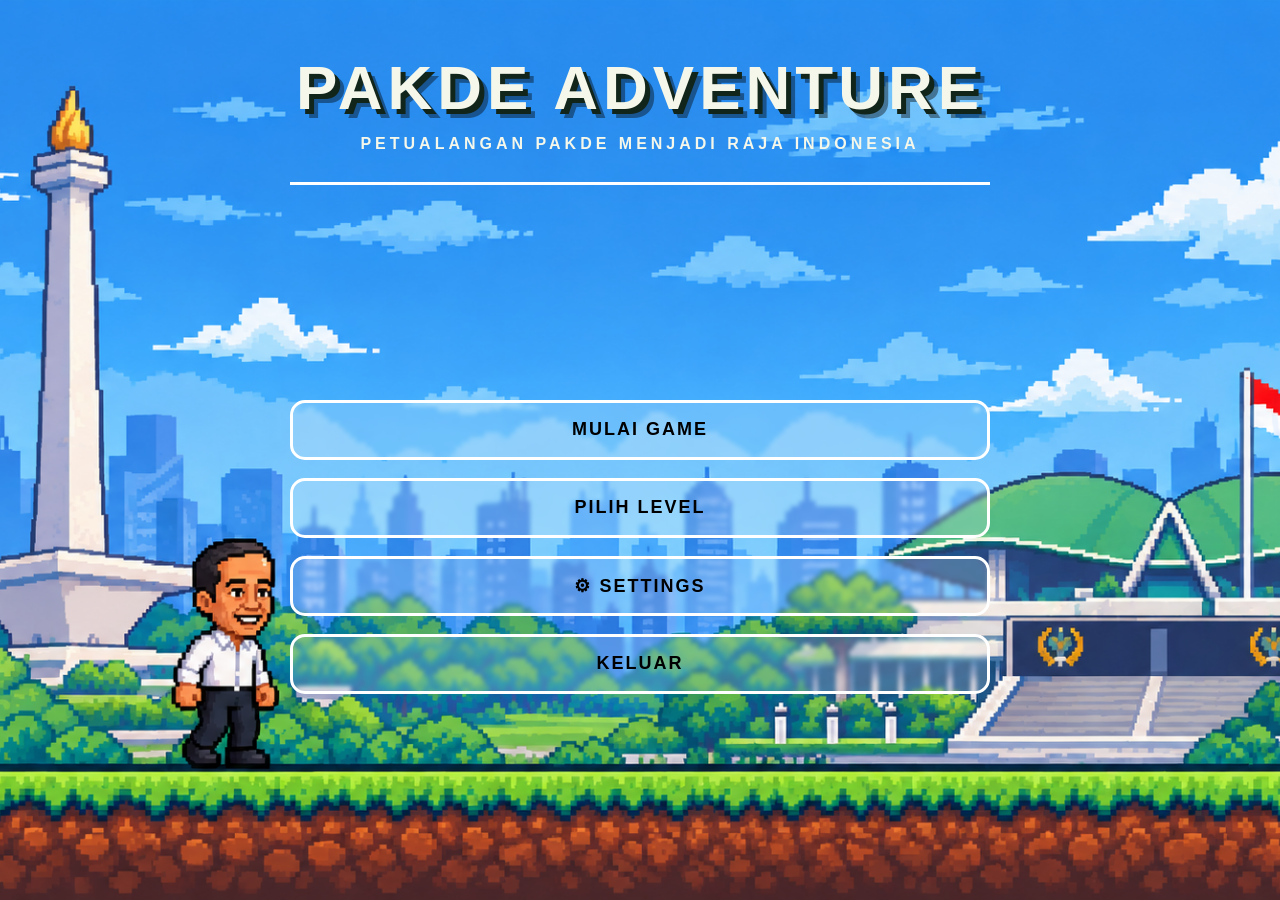
<file: index.html>
<!doctype html>
<html lang="en">
  <head>
    <meta charset="UTF-8" />
    <meta name="viewport" content="width=device-width, initial-scale=1.0" />

    <meta
      name="description"
      content="PAKDE ADVENTURE adalah game pixel art bertema Indonesia. Jelajahi berbagai level, kumpulkan coin, kalahkan musuh, dan selesaikan petualangan Pakde."
    />

    <!-- Social Share / Link Preview -->
    <meta property="og:title" content="PAKDE ADVENTURE" />
    <meta
      property="og:description"
      content="Petualangan Pakde Menjadi Raja Indonesia"
    />
    <meta
      property="og:image"
      content="https://maulanahidayatulloh.github.io/Game-PAKDE-ADVENTURE/assets/icon_game.png"
    />
    <meta property="og:image:alt" content="PAKDE ADVENTURE" />
    <meta property="og:type" content="website" />

    <meta name="twitter:card" content="summary" />
    <meta name="twitter:title" content="PAKDE ADVENTURE" />
    <meta
      name="twitter:description"
      content="Petualangan Pakde Menjadi Raja Indonesia"
    />
    <meta
      name="twitter:image"
      content="https://maulanahidayatulloh.github.io/Game-PAKDE-ADVENTURE/assets/icon_game.png"
    />

    <title>PakDe Adventure</title>

    <!-- Font -->
    <link rel="preconnect" href="https://fonts.googleapis.com" />
    <link rel="preconnect" href="https://fonts.gstatic.com" crossorigin />
    <link
      href="https://fonts.googleapis.com/css2?family=Geist+Pixel&family=Press+Start+2P&display=swap"
      rel="stylesheet"
    />

    <link
      rel="icon"
      type="image/png"
      sizes="32x32"
      href="assets/icon_game.png"
    />

    <style>
      /* LANDSCAPE MOBILE / TABLET */
      @media (max-width: 1024px) and (orientation: landscape) {
        html,
        body {
          height: auto;
          min-height: 100%;
          overflow-x: hidden;
          overflow-y: auto;
        }

        .main-menu {
          height: auto;
          min-height: 100dvh;
          max-height: none;
          overflow-x: hidden;
          overflow-y: visible;
          padding-top: 12px;
          padding-bottom: 24px;
        }

        .menu-container {
          height: auto;
          min-height: calc(100dvh - 36px);
        }

        .menu-header {
          margin-top: 8px;
        }

        .screen-wrapper {
          flex: none;
          overflow: visible;
          justify-content: flex-start;
        }

        .main-buttons {
          margin-top: 18px;
          gap: 12px;
        }

        .main-menu-button {
          min-height: 48px;
          padding: 10px 14px;
        }

        .menu-card {
          margin-top: 10px;
          padding-top: 12px;
          padding-bottom: 16px;
        }

        .level-header-row {
          margin-bottom: 12px;
        }

        .level-list {
          gap: 8px;
          margin-bottom: 12px;
        }

        .level-button {
          min-height: 62px;
        }

        .menu-footer {
          margin-top: 8px;
        }

        .reset-progress {
          margin-top: 6px;
        }
      }

      * {
        box-sizing: border-box;
      }

      html,
      body {
        width: 100%;
        height: 100%;
        margin: 0;
        padding: 0;
        overflow: hidden;
        font-family: "Geist Pixel", sans-serif;
      }

      /* Main Menu */
      .main-menu {
        width: 100%;
        height: 100dvh;
        max-height: 100dvh;
        background: url("assets/main-menu.png");
        background-size: cover;
        background-position: center;
        background-repeat: no-repeat;
        display: flex;
        flex-direction: column;
        align-items: center;
        justify-content: flex-start;
        position: relative;
        overflow: hidden;
        padding: clamp(10px, 3vh, 45px) clamp(12px, 3vw, 30px);
      }

      /* Main Container */
      .menu-container {
        width: 100%;
        max-width: 700px;
        margin: 0 auto;
        text-align: center;
        position: relative;
        z-index: 2;
        display: flex;
        flex-direction: column;
        height: 100%;
      }

      /* Header */
      .menu-header {
        flex-shrink: 0;
        margin-top: 30px;
      }

      .menu-logo {
        font-size: clamp(32px, 9vw, 62px);
        font-weight: 900;
        line-height: 1;
        letter-spacing: 5px;
        color: #f4f7e9;
        text-shadow:
          5px 5px 0 #12251a,
          9px 9px 0 rgba(0, 0, 0, 0.4);
        margin: 0;
      }

      /* Subtitle */
      .menu-subtitle {
        color: #f4f7e9;
        font-size: 16px;
        font-weight: 600;
        line-height: 1.4;
        letter-spacing: 4px;
        margin: clamp(6px, 1.5vh, 14px) 0 clamp(14px, 3vh, 48px);
      }

      /* Line */
      .line {
        width: 100%;
        height: 3px;
        background-color: #fff;
      }

      /* SCREEN WRAPPER */
      .screen-wrapper {
        flex: 1;
        display: flex;
        flex-direction: column;
        justify-content: center;
        min-height: 0;
        overflow: hidden;
      }

      .screen {
        display: none;
        width: 100%;
      }

      .screen.active {
        display: block;
      }

      /* MAIN MENU BUTTONS */
      .main-buttons {
        width: 100%;
        display: flex;
        flex-direction: column;
        gap: clamp(18px, 2vh, 28px);
        margin-top: clamp(20px, 4vh, 40px);
      }

      .main-menu-button {
        width: 100%;
        min-height: 60px;
        border: 3px solid #fff;
        background: rgba(250, 250, 250, 0.2);
        backdrop-filter: blur(2px);
        -webkit-backdrop-filter: blur(2px);
        color: #000;
        font-weight: 800;
        font-size: 18px;
        letter-spacing: 2px;
        cursor: pointer;
        transition:
          transform 0.15s ease,
          border-color 0.15s ease,
          background 0.15s ease;
        padding: 14px;
        border-radius: 15px;
      }

      .main-menu-button:hover {
        transform: translate(-2px, -2px);
        background: #fff;
        color: #10251a;
        border-color: #000;
      }

      .main-menu-button:active {
        transform: translate(2px, 2px);
      }

      .main-menu-button.exit-button:hover {
        background: #ff4d4d;
        color: #fff;
        border-color: #000;
      }

      /* Select Level */
      .menu-card {
        width: 100%;
        background: transparent;
        padding: clamp(10px, 2.5vh, 30px);
        margin: 0 auto;
        margin-top: 15px;
      }

      .level-header-row {
        position: relative;
        display: flex;
        align-items: center;
        justify-content: center;
        margin: 0 0 clamp(20px, 2vh, 30px);
      }

      .back-button {
        position: absolute;
        left: 0;
        top: 50%;
        transform: translateY(-50%);
        background: transparent;
        border: none;
        color: #fff;
        font-size: 18px;
        letter-spacing: 1px;
        cursor: pointer;
        white-space: nowrap;
        font-weight: bold;
      }

      .back-button:hover {
        color: #000;
      }

      /* Card Title */
      .menu-heading {
        color: #fff;
        font-size: 22px;
        font-weight: bold;
        line-height: 1.2;
        letter-spacing: 2px;
        margin: 0;
      }

      /* LEVEL Grid */
      .level-list {
        width: 100%;
        display: grid;
        grid-template-columns: repeat(2, minmax(0, 1fr));
        gap: clamp(8px, 1.5vh, 15px);
        margin-bottom: 20px;
      }

      .level-button {
        width: 100%;
        min-height: 85px;
        border: 3px solid #fff;
        background: rgba(250, 250, 250, 0.2);
        backdrop-filter: blur(2px);
        -webkit-backdrop-filter: blur(2px);
        font-weight: 800;
        cursor: pointer;
        transition:
          transform 0.15s ease,
          border-color 0.15s ease;
        position: relative;
        padding: clamp(6px, 1.5vh, 12px);
        border-radius: 15px;
      }

      .level-button:hover:not(.locked):not(:disabled) {
        transform: translate(-2px, -2px);
        background: #fff;
        border-color: #000;
      }

      .level-button:active:not(.locked):not(:disabled) {
        transform: translate(2px, 2px);
      }

      .level-number {
        display: block;
        font-size: 20px;
        line-height: 1.2;
        margin-bottom: 5px;
      }

      .level-status {
        display: block;
        font-size: 11px;
        line-height: 1.4;
        color: #000;
        letter-spacing: 1px;
      }

      .best-score {
        display: block;
        margin-top: 4px;
        font-size: 10px;
        line-height: 1.2;
        color: #000;
        letter-spacing: 1px;
        opacity: 0.8;
      }

      .level-button.locked {
        cursor: not-allowed;
        background: #66736a;
        border-color: #fff;
        color: #fff;
        opacity: 0.75;
      }

      .level-button.locked .level-status {
        color: #fff;
      }

      .level-button.locked:hover {
        transform: none;
      }

      .lock-icon {
        display: inline-block;
        font-size: 16px;
        margin-left: 5px;
        vertical-align: middle;
      }

      .menu-footer {
        margin-top: clamp(10px, 2vh, 28px);
        color: #fff;
        font-size: 14px;
        line-height: 1.5;
        letter-spacing: 1px;
      }

      .reset-progress {
        margin-top: clamp(8px, 1.5vh, 18px);
        padding: 5px 8px;
        background: transparent;
        border: none;
        color: #fff;
        font-size: 14px;
        cursor: pointer;
        text-decoration: underline;
      }

      .reset-progress:hover {
        color: #000;
      }

      /* SOUND BUTTON */
      .sound-button {
        position: fixed;
        right: 20px;
        bottom: 20px;
        width: 50px;
        height: 50px;
        display: flex;
        align-items: center;
        justify-content: center;
        border: 3px solid #fff;
        border-radius: 12px;
        background: rgba(0, 0, 0, 0.35);
        backdrop-filter: blur(4px);
        -webkit-backdrop-filter: blur(4px);
        color: #fff;
        font-size: 22px;
        cursor: pointer;
        z-index: 9999;
        transition:
          transform 0.15s ease,
          background 0.15s ease;
      }

      .sound-button:hover {
        transform: translate(-2px, -2px);
        background: rgba(255, 255, 255, 0.25);
      }

      .sound-button:active {
        transform: translate(2px, 2px);
      }

      /* Tablet */
      @media (min-width: 601px) and (max-width: 1024px) {
        .menu-logo {
          font-size: clamp(48px, 9vw, 70px);
          letter-spacing: 3px;
        }

        .menu-subtitle {
          font-size: 13px;
        }
      }

      /* Mobile */
      @media (max-width: 600px) {
        .menu-logo {
          font-size: clamp(38px, 12vw, 58px);
          letter-spacing: 2px;
          text-shadow:
            4px 4px 0 #12251a,
            7px 7px 0 rgba(0, 0, 0, 0.4);
        }

        .menu-subtitle {
          font-size: 10px;
          letter-spacing: 2px;
        }

        .main-menu-button {
          font-size: 15px;
          min-height: 54px;
        }

        .menu-card {
          width: 100%;
          border-width: 2px;
        }

        .back-button {
          font-size: 11px;
        }

        .menu-heading {
          font-size: 19px;
        }

        .level-list {
          grid-template-columns: 1fr;
        }

        .level-button {
          min-height: 75px;
        }

        .level-number {
          font-size: 18px;
        }

        .level-status {
          font-size: 10px;
        }

        .menu-footer {
          font-size: 9px;
        }

        .reset-progress {
          font-size: 10px;
        }

        .sound-button {
          width: 44px;
          height: 44px;
          right: 12px;
          bottom: 12px;
          font-size: 19px;
        }
      }

      /* Small Mobile */
      @media (max-width: 380px) {
        .menu-logo {
          font-size: 34px;
          letter-spacing: 1px;
        }

        .menu-subtitle {
          font-size: 8px;
          letter-spacing: 1.5px;
        }

        .main-menu-button {
          font-size: 13px;
          min-height: 50px;
        }

        .back-button {
          font-size: 10px;
        }

        .menu-heading {
          font-size: 17px;
        }

        .level-button {
          min-height: 68px;
        }

        .level-number {
          font-size: 16px;
        }

        .level-status {
          font-size: 9px;
        }

        .menu-footer {
          font-size: 8px;
        }

        .reset-progress {
          font-size: 9px;
        }
      }

      /* SETTINGS */
      .settings-card {
        width: 100%;
        max-width: 560px;
        margin: 0 auto;
        padding: clamp(14px, 3vh, 28px);
        background: rgba(255, 255, 255, 0.08);
        border: 3px solid #fff;
        border-radius: 18px;
        backdrop-filter: blur(3px);
        -webkit-backdrop-filter: blur(3px);
      }
      .settings-header-row {
        margin-bottom: clamp(18px, 3vh, 28px);
      }
      .settings-list {
        display: flex;
        flex-direction: column;
        gap: 12px;
      }
      .settings-row {
        display: flex;
        align-items: center;
        justify-content: space-between;
        gap: 16px;
        min-height: 62px;
        padding: 10px 12px;
        background: rgba(255, 255, 255, 0.16);
        border: 2px solid #fff;
        border-radius: 12px;
      }
      .settings-label {
        display: flex;
        align-items: center;
        gap: 10px;
        color: #000;
        font-size: 16px;
        font-weight: 900;
        letter-spacing: 1.5px;
      }
      .settings-icon {
        font-size: 22px;
        line-height: 1;
      }
      .settings-toggle {
        min-width: 76px;
        min-height: 42px;
        padding: 8px 14px;
        border: 3px solid #000;
        border-radius: 10px;
        background: #fff;
        color: #000;
        font-family: inherit;
        font-size: 13px;
        font-weight: 900;
        letter-spacing: 1px;
        cursor: pointer;
        transition:
          transform 0.15s ease,
          background 0.15s ease,
          color 0.15s ease;
      }
      .settings-toggle:hover {
        transform: translate(-2px, -2px);
      }
      .settings-toggle.off {
        background: #66736a;
        color: #fff;
      }
      .settings-note {
        margin-top: 16px;
        color: #fff;
        font-size: 10px;
        line-height: 1.5;
        letter-spacing: 1px;
        text-align: center;
      }
      @media (max-width: 600px) {
        .settings-card {
          border-width: 2px;
          padding: 12px;
          border-radius: 15px;
        }
        .settings-label {
          font-size: 12px;
        }
        .settings-toggle {
          min-width: 66px;
          min-height: 38px;
          font-size: 11px;
        }
        .settings-note {
          font-size: 8px;
        }
      }
      @media (max-width: 1024px) and (orientation: landscape) {
        .settings-card {
          max-width: 560px;
          padding: 12px 16px;
        }
        .settings-row {
          min-height: 48px;
          padding: 7px 10px;
        }
        .settings-note {
          margin-top: 10px;
        }
      }

      .exit-modal {
        position: fixed;
        inset: 0;
        z-index: 10000;
        display: flex;
        align-items: center;
        justify-content: center;
        padding: 20px;
        background: rgba(0, 0, 0, 0.62);
        backdrop-filter: blur(4px);
        -webkit-backdrop-filter: blur(4px);
        opacity: 0;
        visibility: hidden;
        pointer-events: none;
        transition:
          opacity 0.15s ease,
          visibility 0.15s ease;
      }

      .exit-modal.active {
        opacity: 1;
        visibility: visible;
        pointer-events: auto;
      }

      .exit-modal-card {
        width: min(430px, 100%);
        padding: 30px 26px 26px;
        text-align: center;
        background: #fff;
        border: 4px solid #000;
        border-radius: 20px;
        box-shadow: 8px 8px 0 #12251a;
        transform: translateY(8px) scale(0.97);
        transition: transform 0.15s ease;
      }

      .exit-modal.active .exit-modal-card {
        transform: translateY(0) scale(1);
      }

      .exit-modal-icon {
        font-size: 38px;
        line-height: 1;
        margin-bottom: 12px;
      }

      .exit-modal-card h2 {
        margin: 0 0 10px;
        color: #12251a;
        font-family: "Press Start 2P", monospace;
        font-size: clamp(18px, 4vw, 25px);
        line-height: 1.4;
      }

      .exit-modal-card p {
        margin: 0 auto 22px;
        max-width: 340px;
        color: #333;
        font-size: 14px;
        line-height: 1.6;
      }

      .exit-modal-card p strong {
        color: #166534;
      }

      .exit-modal-actions {
        display: grid;
        grid-template-columns: 1fr 1fr;
        gap: 10px;
      }

      .exit-modal-actions button {
        min-height: 50px;
        padding: 12px 10px;
        border: 3px solid #000;
        border-radius: 10px;
        font-family: inherit;
        font-size: 13px;
        font-weight: 900;
        letter-spacing: 1px;
        cursor: pointer;
        transition:
          transform 0.1s ease,
          box-shadow 0.1s ease;
      }

      .exit-cancel-button {
        background: #e5e7eb;
        color: #111827;
      }

      .exit-confirm-button {
        background: #ff4d4d;
        color: #fff;
      }

      .exit-modal-actions button:hover {
        transform: translate(2px, 2px);
        box-shadow: 3px 3px 0 #000;
      }

      .exit-modal-actions button:active {
        transform: translate(3px, 3px);
        box-shadow: none;
      }

      @media (max-width: 600px) {
        .exit-modal {
          padding: 14px;
        }

        .exit-modal-card {
          padding: 22px 16px 18px;
          border-width: 3px;
          border-radius: 16px;
          box-shadow: 5px 5px 0 #12251a;
        }

        .exit-modal-icon {
          font-size: 30px;
          margin-bottom: 8px;
        }

        .exit-modal-card p {
          font-size: 11px;
          margin-bottom: 16px;
        }

        .exit-modal-actions button {
          min-height: 44px;
          font-size: 11px;
        }
      }

      @media (max-width: 1024px) and (orientation: landscape) {
        .exit-modal {
          padding: 10px 16px;
        }

        .exit-modal-card {
          width: min(430px, 90vw);
          padding: 14px 20px;
          border-width: 3px;
        }

        .exit-modal-icon {
          display: none;
        }

        .exit-modal-card h2 {
          font-size: 17px;
          margin-bottom: 6px;
        }

        .exit-modal-card p {
          font-size: 10px;
          margin-bottom: 10px;
        }

        .exit-modal-actions button {
          min-height: 38px;
          padding: 8px;
          font-size: 10px;
        }
      }

      @media (max-width: 1024px) and (orientation: landscape) {
        html,
        body {
          width: 100%;
          min-width: 0;
          height: auto;
          min-height: 100%;
          overflow-x: hidden;
          overflow-y: auto;
        }

        .main-menu {
          width: 100%;
          height: auto;
          min-height: 100dvh;
          max-height: none;
          overflow-x: hidden;
          overflow-y: auto;
          padding-top: 12px;
          padding-bottom: 24px;
        }

        .menu-container {
          width: 100%;
          height: auto;
          min-height: calc(100dvh - 36px);
        }

        .screen-wrapper {
          flex: none;
          width: 100%;
          min-height: 0;
          height: auto;
          overflow: visible;
          justify-content: flex-start;
        }

        .screen {
          width: 100%;
          min-width: 0;
        }
      }
    </style>
  </head>

  <body>
    <!--  AUDIO -->

    <!-- Background Music -->
    <audio id="bgm" loop preload="auto">
      <source src="assets/backsong2.mp3" type="audio/mpeg" />
    </audio>

    <!-- Button Sound -->
    <audio id="clickSound" preload="auto">
      <source src="assets/click.mp3" type="audio/mpeg" />
    </audio>

    <!-- Hover Sound -->
    <audio id="hoverSound" preload="auto">
      <source src="assets/hover.mp3" type="audio/mpeg" />
    </audio>

    <main class="main-menu">
      <div class="menu-container">
        <!-- HEADER -->
        <div class="menu-header">
          <div class="menu-logo">PAKDE <span>ADVENTURE</span></div>

          <div class="menu-subtitle">
            PETUALANGAN PAKDE MENJADI RAJA INDONESIA
          </div>

          <div class="line"></div>
        </div>

        <!-- SCREEN WRAPPER -->
        <div class="screen-wrapper">
          <!-- SCREEN 1: MAIN MENU -->
          <div class="screen active" id="mainMenuScreen">
            <div class="main-buttons">
              <button class="main-menu-button" id="startGameButton">
                MULAI GAME
              </button>

              <button class="main-menu-button" id="selectLevelButton">
                PILIH LEVEL
              </button>

              <button class="main-menu-button" id="settingsButton">
                ⚙ SETTINGS
              </button>

              <button class="main-menu-button exit-button" id="exitButton">
                KELUAR
              </button>
            </div>
          </div>

          <!-- SCREEN 2: LEVEL SELECT -->
          <div class="screen" id="levelSelectScreen">
            <div class="menu-card">
              <div class="level-header-row">
                <button class="back-button" id="backButton">← KEMBALI</button>

                <div class="menu-heading">PILIH LEVEL</div>
              </div>

              <div class="level-list">
                <!-- LEVEL 1 -->
                <button class="level-button" id="level1Button">
                  <span class="level-number"> LEVEL 1 </span>

                  <span class="level-status"> MONUMEN NASIONAL </span>
                  <span class="best-score" id="level1BestScore"
                    >BEST SCORE: 0</span
                  >
                </button>

                <!-- LEVEL 2 -->
                <button class="level-button locked" id="level2Button">
                  <span class="level-number">
                    LEVEL 2

                    <span class="lock-icon"> 🔒 </span>
                  </span>

                  <span class="level-status" id="level2Status">
                    SELESAIKAN LEVEL 1
                  </span>
                  <span class="best-score" id="level2BestScore"
                    >BEST SCORE: 0</span
                  >
                </button>

                <!-- LEVEL 3 -->
                <button class="level-button locked" id="level3Button">
                  <span class="level-number">
                    LEVEL 3
                    <span class="lock-icon"> 🔒 </span>
                  </span>
                  <span class="level-status" id="level3Status">
                    SELESAIKAN LEVEL 2
                  </span>
                  <span class="best-score" id="level3BestScore"
                    >BEST SCORE: 0</span
                  >
                </button>

                <!-- LEVEL 4 -->
                <button class="level-button locked" disabled>
                  <span class="level-number">
                    LEVEL 4

                    <span class="lock-icon"> 🔒 </span>
                  </span>

                  <span class="level-status"> SEGERA HADIR </span>
                </button>
              </div>

              <div class="menu-footer">
                SELESAIKAN LEVEL UNTUK MEMBUKA PETUALANGAN BARU
              </div>

              <button class="reset-progress" id="resetProgressButton">
                RESET PROGRES
              </button>
            </div>
          </div>

          <!-- SCREEN 3: SETTINGS -->
          <div class="screen" id="settingsScreen">
            <div class="settings-card">
              <div class="level-header-row settings-header-row">
                <button class="back-button" id="settingsBackButton">
                  ← KEMBALI
                </button>
                <div class="menu-heading">SETTINGS</div>
              </div>
              <div class="settings-list">
                <div class="settings-row">
                  <div class="settings-label">
                    <span class="settings-icon">🎵</span><span>MUSIC</span>
                  </div>
                  <button
                    class="settings-toggle"
                    id="musicToggle"
                    type="button"
                    aria-pressed="true"
                  >
                    ON
                  </button>
                </div>
                <div class="settings-row">
                  <div class="settings-label">
                    <span class="settings-icon">🔊</span><span>SOUND FX</span>
                  </div>
                  <button
                    class="settings-toggle"
                    id="sfxToggle"
                    type="button"
                    aria-pressed="true"
                  >
                    ON
                  </button>
                </div>
              </div>
              <div class="settings-note">PENGATURAN TERSIMPAN OTOMATIS</div>
            </div>
          </div>
        </div>
      </div>
      <div class="exit-modal" id="exitModal" aria-hidden="true">
        <div
          class="exit-modal-card"
          role="dialog"
          aria-modal="true"
          aria-labelledby="exitModalTitle"
        >
          <div class="exit-modal-icon">🚪</div>
          <h2 id="exitModalTitle">KELUAR GAME?</h2>
          <p>Yakin ingin keluar dari <strong>PAKDE ADVENTURE</strong>?</p>
          <div class="exit-modal-actions">
            <button class="exit-cancel-button" id="exitCancelButton">
              BATAL
            </button>
            <button class="exit-confirm-button" id="exitConfirmButton">
              KELUAR
            </button>
          </div>
        </div>
      </div>
    </main>

    <script>
      //  ELEMENTS
      const mainMenuScreen = document.getElementById("mainMenuScreen");
      const levelSelectScreen = document.getElementById("levelSelectScreen");
      const settingsScreen = document.getElementById("settingsScreen");
      const startGameButton = document.getElementById("startGameButton");
      const selectLevelButton = document.getElementById("selectLevelButton");
      const settingsButton = document.getElementById("settingsButton");
      const exitButton = document.getElementById("exitButton");
      const backButton = document.getElementById("backButton");
      const level1Button = document.getElementById("level1Button");
      const level2Button = document.getElementById("level2Button");
      const level2Status = document.getElementById("level2Status");
      const level3Button = document.getElementById("level3Button");
      const level3Status = document.getElementById("level3Status");
      const resetProgressButton = document.getElementById(
        "resetProgressButton",
      );

      //   AUDIO ELEMENTS
      const bgm = document.getElementById("bgm");
      const clickSound = document.getElementById("clickSound");
      const hoverSound = document.getElementById("hoverSound");
      const settingsBackButton = document.getElementById("settingsBackButton");
      const musicToggle = document.getElementById("musicToggle");
      const sfxToggle = document.getElementById("sfxToggle");

      // AUDIO SETTINGS
      const legacySoundEnabled = localStorage.getItem("soundEnabled");
      if (
        localStorage.getItem("musicEnabled") === null &&
        legacySoundEnabled !== null
      )
        localStorage.setItem("musicEnabled", legacySoundEnabled);
      if (
        localStorage.getItem("sfxEnabled") === null &&
        legacySoundEnabled !== null
      )
        localStorage.setItem("sfxEnabled", legacySoundEnabled);
      let musicEnabled = localStorage.getItem("musicEnabled") !== "false";
      let sfxEnabled = localStorage.getItem("sfxEnabled") !== "false";
      bgm.volume = 0.35;
      clickSound.volume = 0.7;

      function updateSettingsUI() {
        musicToggle.textContent = musicEnabled ? "ON" : "OFF";
        musicToggle.classList.toggle("off", !musicEnabled);
        musicToggle.setAttribute("aria-pressed", String(musicEnabled));
        sfxToggle.textContent = sfxEnabled ? "ON" : "OFF";
        sfxToggle.classList.toggle("off", !sfxEnabled);
        sfxToggle.setAttribute("aria-pressed", String(sfxEnabled));
      }

      function startBGM() {
        if (!musicEnabled) return;
        bgm.play().catch(() => {});
      }

      function playClickSound() {
        if (!sfxEnabled) return;
        clickSound.currentTime = 0;
        clickSound.play().catch(() => {});
      }

      function playHoverSound() {
        if (!sfxEnabled) return;
        hoverSound.currentTime = 0;
        hoverSound.play().catch(() => {});
      }

      // HOVER SOUND UNTUK SEMUA BUTTON
      const hoverButtons = document.querySelectorAll("button:not(:disabled)");

      hoverButtons.forEach((button) => {
        button.addEventListener("mouseenter", () => {
          playHoverSound();
        });
      });

      function tryStartBGM() {
        if (musicEnabled) startBGM();
      }

      document.addEventListener("pointerdown", tryStartBGM, { once: true });
      document.addEventListener("keydown", tryStartBGM, { once: true });

      window.addEventListener("pageshow", () => {
        tryStartBGM();
      });

      tryStartBGM();

      // SCREEN NAVIGATION
      function showScreen(screenToShow) {
        mainMenuScreen.classList.remove("active");
        levelSelectScreen.classList.remove("active");
        settingsScreen.classList.remove("active");
        screenToShow.classList.add("active");
      }

      //  MULAI GAME
      startGameButton.addEventListener("click", () => {
        playClickSound();
        startBGM();

        window.location.href = "level1.html";
      });

      //  PILIH LEVEL
      selectLevelButton.addEventListener("click", () => {
        playClickSound();
        startBGM();
        showScreen(levelSelectScreen);
      });

      // SETTINGS
      settingsButton.addEventListener("click", () => {
        playClickSound();
        updateSettingsUI();
        showScreen(settingsScreen);
      });

      settingsBackButton.addEventListener("click", () => {
        playClickSound();
        showScreen(mainMenuScreen);
      });

      musicToggle.addEventListener("click", () => {
        musicEnabled = !musicEnabled;
        localStorage.setItem("musicEnabled", String(musicEnabled));
        if (musicEnabled) startBGM();
        else bgm.pause();
        updateSettingsUI();
      });

      sfxToggle.addEventListener("click", () => {
        sfxEnabled = !sfxEnabled;
        localStorage.setItem("sfxEnabled", String(sfxEnabled));
        updateSettingsUI();
        if (sfxEnabled) playClickSound();
      });

      //   KEMBALI

      backButton.addEventListener("click", () => {
        playClickSound();
        showScreen(mainMenuScreen);
      });

      //  KELUAR
      const exitModal = document.getElementById("exitModal");
      const exitCancelButton = document.getElementById("exitCancelButton");
      const exitConfirmButton = document.getElementById("exitConfirmButton");

      function closeExitModal() {
        exitModal.classList.remove("active");
      }

      exitButton.addEventListener("click", () => {
        playClickSound();
        exitModal.classList.add("active");
      });

      exitCancelButton.addEventListener("click", () => {
        playClickSound();
        closeExitModal();
      });

      exitModal.addEventListener("click", (event) => {
        if (event.target === exitModal) closeExitModal();
      });

      exitConfirmButton.addEventListener("click", () => {
        playClickSound();
        bgm.pause();
        window.close();
        setTimeout(() => {
          closeExitModal();
          alert("Silakan tutup tab ini secara manual untuk keluar.");
        }, 300);
      });

      document.addEventListener("keydown", (event) => {
        if (event.key === "Escape" && exitModal.classList.contains("active")) {
          closeExitModal();
        }
      });

      // CHECK UNLOCK STATUS
      function updateBestScores() {
        const best1 = Number(localStorage.getItem("bestScoreLevel1")) || 0;
        const best2 = Number(localStorage.getItem("bestScoreLevel2")) || 0;
        const best3 = Number(localStorage.getItem("bestScoreLevel3")) || 0;

        const bestScore1 = document.getElementById("level1BestScore");
        const bestScore2 = document.getElementById("level2BestScore");
        const bestScore3 = document.getElementById("level3BestScore");

        if (bestScore1) bestScore1.textContent = `BEST SCORE: ${best1}`;
        if (bestScore2) bestScore2.textContent = `BEST SCORE: ${best2}`;
        if (bestScore3) bestScore3.textContent = `BEST SCORE: ${best3}`;
      }

      function updateLevelStatus() {
        const best1 = Number(localStorage.getItem("bestScoreLevel1")) || 0;
        const best2 = Number(localStorage.getItem("bestScoreLevel2")) || 0;
        const best3 = Number(localStorage.getItem("bestScoreLevel3")) || 0;

        const level2Unlocked =
          localStorage.getItem("level2Unlocked") === "true";
        const level3Unlocked =
          localStorage.getItem("level3Unlocked") === "true";

        if (level2Unlocked) {
          level2Button.classList.remove("locked");
          level2Button.innerHTML = `
            <span class="level-number">LEVEL 2</span>
            <span class="level-status">GEDUNG DPR</span>
            <span class="best-score" id="level2BestScore">BEST SCORE: ${best2}</span>
          `;
        } else {
          level2Button.classList.add("locked");
          level2Button.innerHTML = `
            <span class="level-number">LEVEL 2 <span class="lock-icon">🔒</span></span>
            <span class="level-status">SELESAIKAN LEVEL 1</span>
            <span class="best-score" id="level2BestScore">BEST SCORE: ${best2}</span>
          `;
        }

        if (level3Unlocked) {
          level3Button.classList.remove("locked");
          level3Button.innerHTML = `
            <span class="level-number">LEVEL 3</span>
            <span class="level-status">ISTANA PRESIDEN</span>
            <span class="best-score" id="level3BestScore">BEST SCORE: ${best3}</span>
          `;
        } else {
          level3Button.classList.add("locked");
          level3Button.innerHTML = `
            <span class="level-number">
              LEVEL 3 <span class="lock-icon">🔒</span>
            </span>
            <span class="level-status">SELESAIKAN LEVEL 2</span>
            <span class="best-score" id="level3BestScore">BEST SCORE: ${best3}</span>
          `;
        }

        const bestScore1 = document.getElementById("level1BestScore");
        if (bestScore1) bestScore1.textContent = `BEST SCORE: ${best1}`;
      }

      //     LEVEL 1
      level1Button.addEventListener("click", () => {
        playClickSound();

        startBGM();

        window.location.href = "level1.html";
      });

      //  LEVEL 2
      level2Button.addEventListener("click", () => {
        const level2Unlocked =
          localStorage.getItem("level2Unlocked") === "true";

        if (!level2Unlocked) {
          playClickSound();

          return;
        }

        playClickSound();
        startBGM();
        window.location.href = "level2.html";
      });

      // LEVEL 3
      level3Button.addEventListener("click", () => {
        const level3Unlocked =
          localStorage.getItem("level3Unlocked") === "true";
        if (!level3Unlocked) {
          playClickSound();
          return;
        }
        playClickSound();
        startBGM();
        window.location.href = "level3.html";
      });

      // RESET PROGRESS
      resetProgressButton.addEventListener("click", () => {
        playClickSound();

        const confirmReset = confirm(
          "Kamu Yakin Untuk Reset Semua Progres Kamu?",
        );

        if (!confirmReset) {
          return;
        }

        localStorage.removeItem("level2Unlocked");
        localStorage.removeItem("level3Unlocked");
        localStorage.removeItem("bestScoreLevel1");
        localStorage.removeItem("bestScoreLevel2");
        localStorage.removeItem("bestScoreLevel3");

        updateLevelStatus();
      });

      //  INITIALIZATION
      const unlockLevel3 = new URLSearchParams(window.location.search).get(
        "unlockLevel3",
      );
      if (unlockLevel3 === "true") {
        localStorage.setItem("level3Unlocked", "true");
        window.history.replaceState(
          {},
          document.title,
          window.location.pathname,
        );
      }

      updateLevelStatus();
      updateSettingsUI();

      window.addEventListener("pageshow", () => {
        updateLevelStatus();
      });

      window.addEventListener("storage", (event) => {
        if (event.key === "level2Unlocked" || event.key === "level3Unlocked") {
          updateLevelStatus();
        }
      });
    </script>
  </body>
</html>
</file>
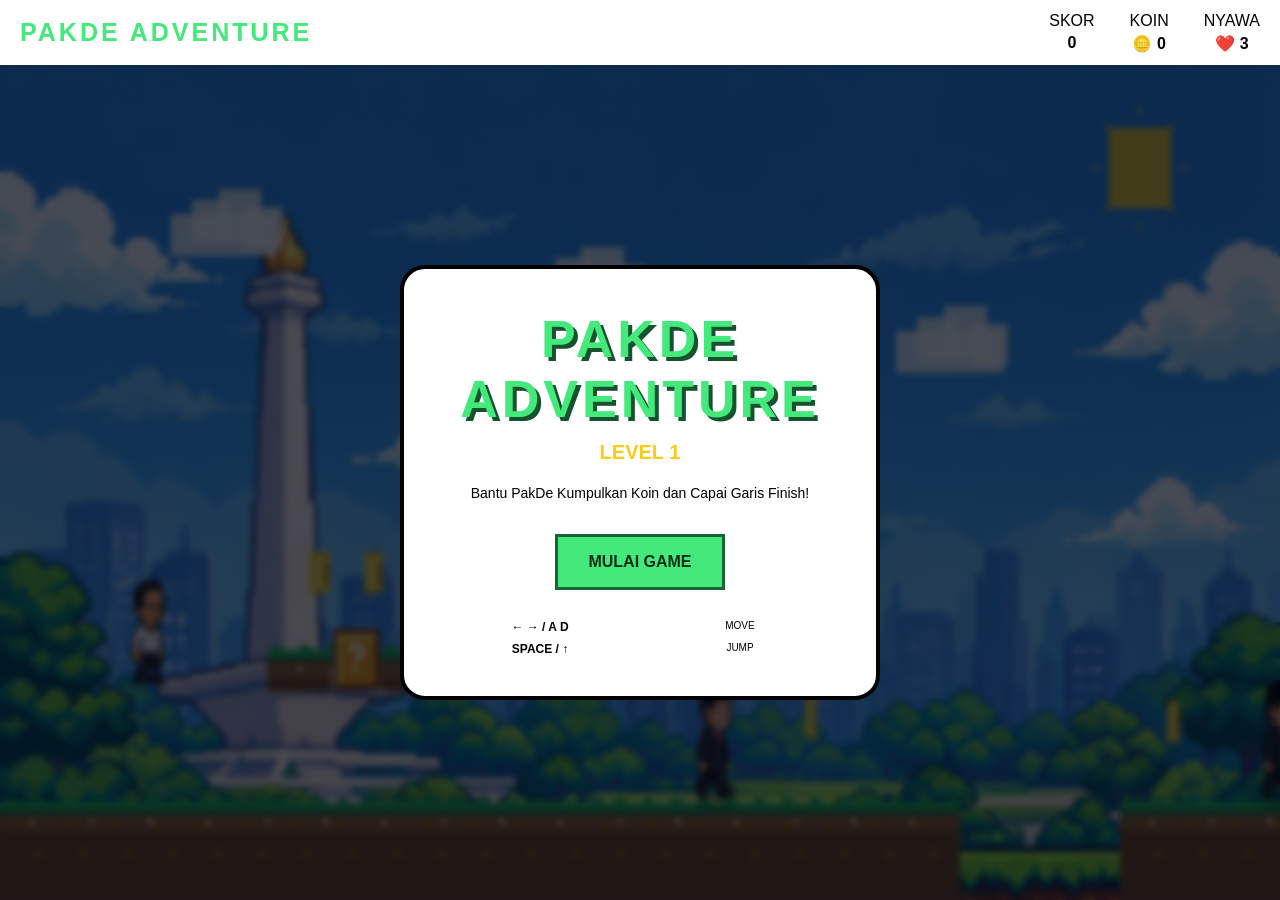
<file: level1.html>
<!doctype html>
<html lang="en">
  <head>
    <meta charset="UTF-8" />
    <meta name="viewport" content="width=device-width, initial-scale=1.0" />

    <meta
      name="description"
      content="Mainkan PAKDE ADVENTURE Level 1 dengan tema Monumen Nasional. Kumpulkan coin, kalahkan musuh, gunakan power-up, dan raih score terbaik."
    />

    <title>PAKDE ADVENTURE - LEVEL 1</title>

    <link
      rel="icon"
      type="image/png"
      sizes="32x32"
      href="assets/icon_game.png"
    />

    <!-- CSS -->
    <link rel="stylesheet" href="css/style.css" />

    <!-- Font -->
    <link rel="preconnect" href="https://fonts.googleapis.com" />
    <link rel="preconnect" href="https://fonts.gstatic.com" crossorigin />
    <link
      href="https://fonts.googleapis.com/css2?family=Geist+Pixel&family=Press+Start+2P&display=swap"
      rel="stylesheet"
    />
  </head>

  <body>
    <div class="game-wrapper">
      <div class="game-header">
        <div class="game-logo">PAKDE ADVENTURE</div>

        <div class="game-info">
          <button
            id="pauseButton"
            class="pause-button hidden"
            aria-label="Pause Game"
            title="Pause Game"
          >
            <svg
              xmlns="http://www.w3.org/2000/svg"
              height="20px"
              viewBox="0 -960 960 960"
              width="20px"
              fill="#000"
            >
              <path
                d="M520-200v-560h240v560H520Zm-320 0v-560h240v560H200Zm400-80h80v-400h-80v400Zm-320 0h80v-400h-80v400Zm0-400v400-400Zm320 0v400-400Z"
              />
            </svg>
          </button>
          <div>
            SKOR
            <strong id="score">000000</strong>
          </div>

          <div>
            KOIN
            <strong>🪙 <span id="coins">0</span></strong>
          </div>

          <div>
            NYAWA
            <strong>❤️ <span id="lives">3</span></strong>
          </div>
        </div>
      </div>

      <div class="canvas-container">
        <canvas id="gameCanvas"></canvas>

        <!-- PAUSE SCREEN -->
        <div id="pauseScreen" class="overlay hidden pause-overlay">
          <div class="menu-card pause-card">
            <div class="pixel-title pause-title">GAME PAUSED</div>

            <p class="pause-description">Game sedang dijeda.</p>

            <button id="resumeButton" class="pause-action-button">
              LANJUTKAN
            </button>

            <button id="pauseMainMenuButton" class="pause-menu-button">
              MENU UTAMA
            </button>

            <div class="pause-hint"><span>ESC</span> untuk lanjut / pause</div>
          </div>
        </div>

        <!-- START SCREEN -->
        <div id="startScreen" class="overlay">
          <div class="menu-card">
            <div class="pixel-title">PAKDE ADVENTURE</div>

            <p class="level-title">LEVEL 1</p>

            <p class="description">
              Bantu PakDe Kumpulkan Koin dan Capai Garis Finish!
            </p>

            <button id="startButton">MULAI GAME</button>

            <div class="controls">
              <span>← → / A D</span>
              <small>MOVE</small>

              <span>SPACE / ↑</span>
              <small>JUMP</small>
            </div>
          </div>
        </div>

        <!-- GAME OVER -->
        <div id="gameOverScreen" class="overlay hidden">
          <div class="menu-card">
            <div class="pixel-title">PAKDE TEWAS!!!</div>

            <p>PETUALANGAN PAKDE SELESAI!</p>

            <div class="final-score">
              SCORE
              <strong id="finalScore">000000</strong>
            </div>

            <div class="best-score">
              BEST SCORE
              <strong id="gameOverBestScore">000000</strong>
            </div>

            <button id="restartButton">COBA LAGI</button>
          </div>
        </div>

        <div id="winScreen" class="overlay hidden">
          <div class="menu-card">
            <div class="pixel-title">LEVEL 1 SELESAI</div>

            <p>PakDe Berhasil Merebut MONAS</p>

            <div class="final-score">
              SCORE
              <strong id="winScore">000000</strong>
            </div>

            <div class="level-buttons">
              <button id="mainMenuButton">MENU UTAMA</button>
              <button id="nextLevelButton">LEVEL SELANJUTNYA</button>
            </div>
          </div>
        </div>
      </div>

      <!-- MOBILE CONTROLS -->
      <div class="mobile-controls">
        <div class="move-buttons">
          <button id="leftBtn">◀</button>
          <button id="rightBtn">▶</button>
        </div>

        <button id="jumpBtn">▲</button>
      </div>
    </div>

    <!-- JS -->
    <script src="js/ui-sound.js"></script>
    <script src="js/game.js"></script>
  </body>
</html>
</file>
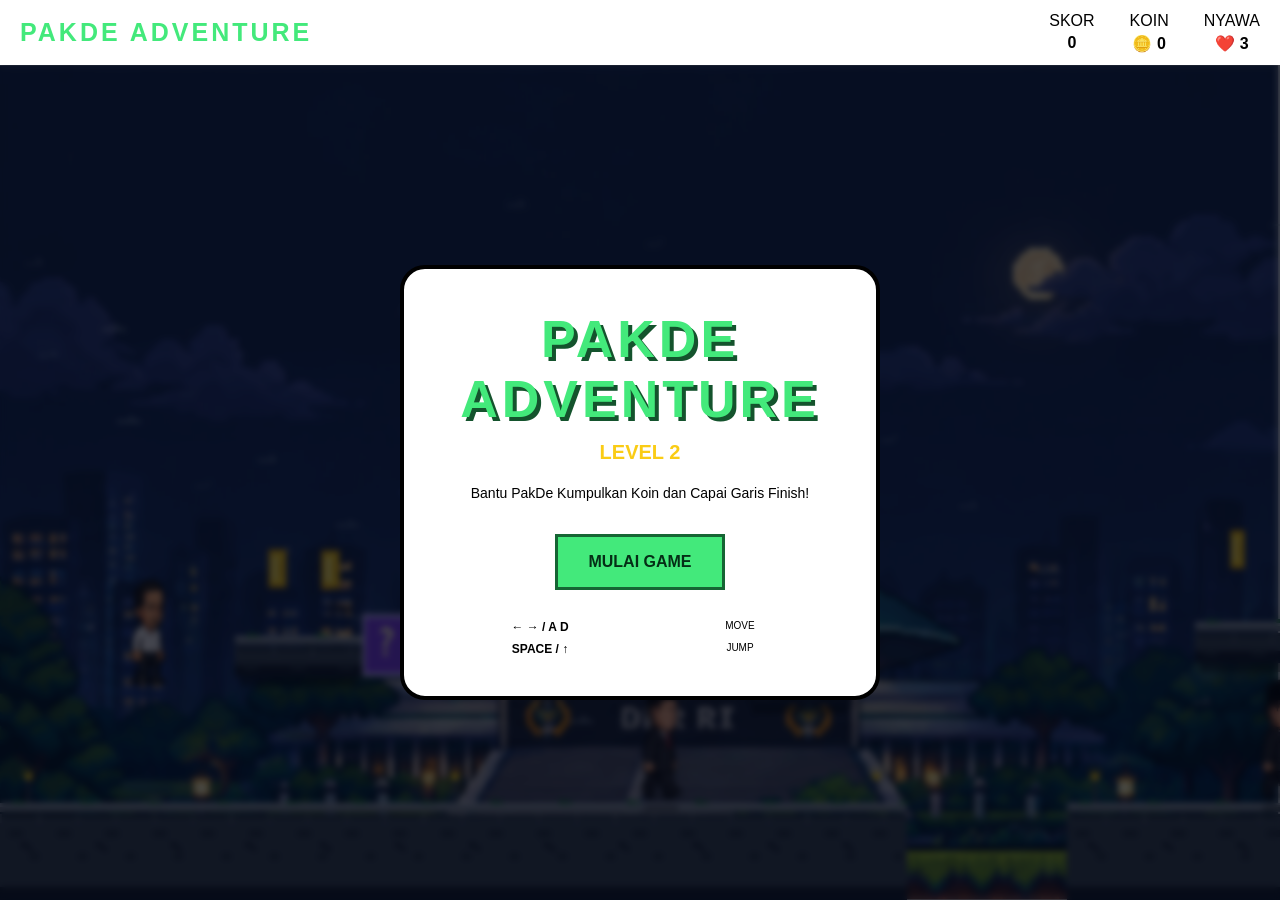
<file: level2.html>
<!doctype html>
<html lang="en">
  <head>
    <meta charset="UTF-8" />
    <meta name="viewport" content="width=device-width, initial-scale=1.0" />

    <meta
      name="description"
      content="Mainkan PAKDE ADVENTURE Level 2 dengan tema Gedung DPR. Kumpulkan coin, gunakan power-up, dan raih Best Score tertinggi."
    />

    <title>PAKDE ADVENTURE - LEVEL 2</title>

    <link
      rel="icon"
      type="image/png"
      sizes="32x32"
      href="assets/icon_game.png"
    />

    <!-- CSS -->
    <link rel="stylesheet" href="css/style.css" />

    <!-- Font -->
    <link rel="preconnect" href="https://fonts.googleapis.com" />
    <link rel="preconnect" href="https://fonts.gstatic.com" crossorigin />
    <link
      href="https://fonts.googleapis.com/css2?family=Geist+Pixel&family=Press+Start+2P&display=swap"
      rel="stylesheet"
    />
  </head>

  <body>
    <div class="game-wrapper">
      <div class="game-header">
        <div class="game-logo">PAKDE ADVENTURE</div>

        <div class="game-info">
          <button
            id="pauseButton"
            class="pause-button hidden"
            aria-label="Pause Game"
            title="Pause Game"
          >
            <svg
              xmlns="http://www.w3.org/2000/svg"
              height="20px"
              viewBox="0 -960 960 960"
              width="20px"
              fill="#000"
            >
              <path
                d="M520-200v-560h240v560H520Zm-320 0v-560h240v560H200Zm400-80h80v-400h-80v400Zm-320 0h80v-400h-80v400Zm0-400v400-400Zm320 0v400-400Z"
              />
            </svg>
          </button>
          <div>
            SKOR
            <strong id="score">000000</strong>
          </div>

          <div>
            KOIN
            <strong>🪙 <span id="coins">0</span></strong>
          </div>

          <div>
            NYAWA
            <strong>❤️ <span id="lives">3</span></strong>
          </div>
        </div>
      </div>

      <div class="canvas-container">
        <canvas id="gameCanvas"></canvas>

        <!-- PAUSE SCREEN -->
        <div id="pauseScreen" class="overlay hidden pause-overlay">
          <div class="menu-card pause-card">
            <div class="pixel-title pause-title">GAME PAUSED</div>

            <p class="pause-description">Game sedang dijeda.</p>

            <button id="resumeButton" class="pause-action-button">
              LANJUTKAN
            </button>

            <button id="pauseMainMenuButton" class="pause-menu-button">
              MENU UTAMA
            </button>

            <div class="pause-hint"><span>ESC</span> untuk lanjut / pause</div>
          </div>
        </div>

        <!-- START SCREEN -->
        <div id="startScreen" class="overlay">
          <div class="menu-card">
            <div class="pixel-title">PAKDE ADVENTURE</div>

            <p class="level-title">LEVEL 2</p>

            <p class="description">
              Bantu PakDe Kumpulkan Koin dan Capai Garis Finish!
            </p>

            <button id="startButton">MULAI GAME</button>

            <div class="controls">
              <span>← → / A D</span>
              <small>MOVE</small>

              <span>SPACE / ↑</span>
              <small>JUMP</small>
            </div>
          </div>
        </div>

        <!-- GAME OVER -->
        <div id="gameOverScreen" class="overlay hidden">
          <div class="menu-card">
            <div class="pixel-title">PAKDE TEWAS!!!</div>

            <p>PETUALANGAN PAKDE SELESAI!</p>

            <div class="final-score">
              SCORE
              <strong id="finalScore">000000</strong>
            </div>

            <div class="best-score">
              BEST SCORE
              <strong id="gameOverBestScore">000000</strong>
            </div>

            <button id="restartButton">COBA LAGI</button>
          </div>
        </div>

        <!-- LEVEL 2 COMPLETE -->
        <div id="winScreen" class="overlay hidden">
          <div class="menu-card">
            <div class="pixel-title">LEVEL 2 SELESAI</div>

            <p>PakDe Berhasil Merebut Gedung DPR!</p>

            <div class="final-score">
              SCORE
              <strong id="winScore">000000</strong>
            </div>

            <div class="level-buttons">
              <button id="mainMenuButton">MENU UTAMA</button>
              <button id="nextLevelButton">LEVEL SELANJUTNYA</button>
            </div>
          </div>
        </div>
      </div>

      <!-- MOBILE CONTROLS -->
      <div class="mobile-controls">
        <div class="move-buttons">
          <button id="leftBtn">◀</button>
          <button id="rightBtn">▶</button>
        </div>

        <button id="jumpBtn">▲</button>
      </div>
    </div>

    <!-- JS -->
    <script src="js/ui-sound.js"></script>
    <script src="js/game2.js"></script>
  </body>
</html>
</file>
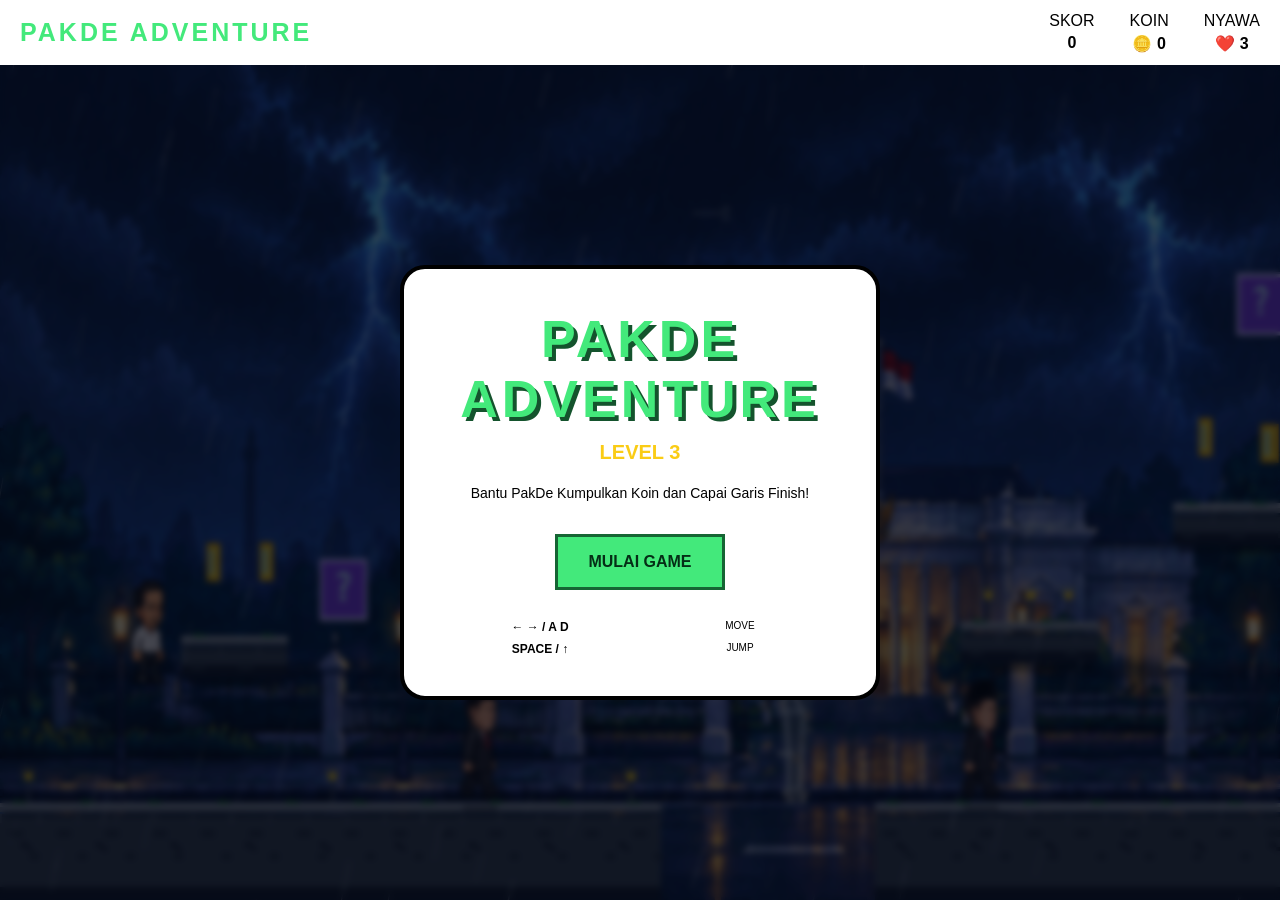
<file: level3.html>
<!doctype html>
<html lang="en">
  <head>
    <meta charset="UTF-8" />
    <meta name="viewport" content="width=device-width, initial-scale=1.0" />

    <meta
      name="description"
      content="Mainkan PAKDE ADVENTURE Level 3 dengan tema Istana Presiden. Hadapi musuh, dan raih Best Score terbaik."
    />

    <title>PAKDE ADVENTURE - LEVEL 3</title>

    <link
      rel="icon"
      type="image/png"
      sizes="32x32"
      href="assets/icon_game.png"
    />

    <!-- CSS -->
    <link rel="stylesheet" href="css/style.css" />

    <!-- Font -->
    <link rel="preconnect" href="https://fonts.googleapis.com" />
    <link rel="preconnect" href="https://fonts.gstatic.com" crossorigin />
    <link
      href="https://fonts.googleapis.com/css2?family=Geist+Pixel&family=Press+Start+2P&display=swap"
      rel="stylesheet"
    />
  </head>

  <body>
    <div class="game-wrapper">
      <div class="game-header">
        <div class="game-logo">PAKDE ADVENTURE</div>

        <div class="game-info">
          <button
            id="pauseButton"
            class="pause-button hidden"
            aria-label="Pause Game"
            title="Pause Game"
          >
            <svg
              xmlns="http://www.w3.org/2000/svg"
              height="20px"
              viewBox="0 -960 960 960"
              width="20px"
              fill="#000"
            >
              <path
                d="M520-200v-560h240v560H520Zm-320 0v-560h240v560H200Zm400-80h80v-400h-80v400Zm-320 0h80v-400h-80v400Zm0-400v400-400Zm320 0v400-400Z"
              />
            </svg>
          </button>
          <div>
            SKOR
            <strong id="score">000000</strong>
          </div>

          <div>
            KOIN
            <strong>🪙 <span id="coins">0</span></strong>
          </div>

          <div>
            NYAWA
            <strong>❤️ <span id="lives">3</span></strong>
          </div>
        </div>
      </div>

      <div class="canvas-container">
        <canvas id="gameCanvas"></canvas>

        <!-- PAUSE SCREEN -->
        <div id="pauseScreen" class="overlay hidden pause-overlay">
          <div class="menu-card pause-card">
            <div class="pixel-title pause-title">GAME PAUSED</div>

            <p class="pause-description">Game sedang dijeda.</p>

            <button id="resumeButton" class="pause-action-button">
              LANJUTKAN
            </button>

            <button id="pauseMainMenuButton" class="pause-menu-button">
              MENU UTAMA
            </button>

            <div class="pause-hint"><span>ESC</span> untuk lanjut / pause</div>
          </div>
        </div>

        <!-- START SCREEN -->
        <div id="startScreen" class="overlay">
          <div class="menu-card">
            <div class="pixel-title">PAKDE ADVENTURE</div>

            <p class="level-title">LEVEL 3</p>

            <p class="description">
              Bantu PakDe Kumpulkan Koin dan Capai Garis Finish!
            </p>

            <button id="startButton">MULAI GAME</button>

            <div class="controls">
              <span>← → / A D</span>
              <small>MOVE</small>

              <span>SPACE / ↑</span>
              <small>JUMP</small>
            </div>
          </div>
        </div>

        <!-- GAME OVER -->
        <div id="gameOverScreen" class="overlay hidden">
          <div class="menu-card">
            <div class="pixel-title">PAKDE TEWAS!!!</div>

            <p>PETUALANGAN PAKDE SELESAI!</p>

            <div class="final-score">
              SCORE
              <strong id="finalScore">000000</strong>
            </div>

            <div class="best-score">
              BEST SCORE
              <strong id="gameOverBestScore">000000</strong>
            </div>

            <button id="restartButton">COBA LAGI</button>
          </div>
        </div>

        <!-- LEVEL 2 COMPLETE -->
        <div id="winScreen" class="overlay hidden">
          <div class="menu-card">
            <div class="pixel-title">LEVEL 3 SELESAI</div>

            <p>PakDe Berhasil Menembus Istana Presiden!</p>

            <div class="final-score">
              SCORE
              <strong id="winScore">000000</strong>
            </div>

            <div class="level-buttons">
              <button id="mainMenuButton">MENU UTAMA</button>
            </div>
          </div>
        </div>
      </div>

      <!-- MOBILE CONTROLS -->
      <div class="mobile-controls">
        <div class="move-buttons">
          <button id="leftBtn">◀</button>
          <button id="rightBtn">▶</button>
        </div>

        <button id="jumpBtn">▲</button>
      </div>
    </div>

    <!-- JS -->
    <script src="js/ui-sound.js"></script>
    <script src="js/game3.js"></script>
  </body>
</html>
</file>
<file: css/style.css>
* {
  box-sizing: border-box;
  margin: 0;
  padding: 0;
}

body {
  width: 100%;
  min-height: 100vh;
  margin: 0;
  background: white;
  color: black;
  font-family: "Geist Pixel", sans-serif;
  display: flex;
  justify-content: center;
  align-items: flex-start;
  overflow: hidden;
}

.game-wrapper {
  width: 100%;
  height: 100dvh;
  min-height: 100dvh;
  padding: 0;
  margin: 0;
  display: flex;
  flex-direction: column;
  overflow: hidden;
}

/* HEADER */
.game-header {
  flex-shrink: 0;
  min-height: 65px;
  background: #fff;
  display: flex;
  align-items: center;
  justify-content: space-between;
  padding: 8px 20px;
  gap: 20px;
}

.game-logo {
  font-size: 25px;
  font-weight: bold;
  letter-spacing: 3px;
  color: #43e97b;
}

.game-info {
  display: flex;
  gap: 35px;
  font-size: 16px;
  color: #000;
  text-align: center;
}

.game-info strong {
  display: block;
  margin-top: 4px;
  color: black;
  font-size: 16px;
}

/* PAUSE BUTTON */
.pause-button.hidden {
  display: none;
}

.pause-button {
  padding: 5px;
  flex-shrink: 0;
  display: flex;
  align-items: center;
  justify-content: center;
  border-radius: 50%;
  background: #fff;
  color: #000;
  border: 2px solid #374151;
  font-size: 20px;
  line-height: 1;
  cursor: pointer;
  transition: 0.1s;
}

.pause-button:hover {
  transform: translate(2px, 2px);
  box-shadow: 2px 2px 0 #080c14;
}

.pause-button:active {
  transform: translate(4px, 4px);
}

/*  PAUSE POPUP */
.pause-overlay {
  z-index: 50;
}

.pause-card {
  width: min(430px, 90%);
  padding: 40px;
  border-radius: 25px;
}

.pause-title {
  color: #43e97b;
  margin-bottom: 18px;
}

.pause-description {
  color: #000;
  font-size: 14px;
  line-height: 1.6;
  margin-bottom: 26px;
}

.pause-action-button,
.pause-menu-button {
  display: block;
  width: 100%;
  padding: 14px 20px;
  margin-top: 12px;
  font-family: inherit;
  font-size: 14px;
  font-weight: 900;

  cursor: pointer;
}

.pause-action-button {
  background: #43e97b;
  color: #000;
  border: 3px solid #166534;
}

.pause-menu-button {
  background: #374151;
  color: #f8fafc;
  border: 3px solid #4b5563;
}

.pause-action-button:hover,
.pause-menu-button:hover {
  transform: translate(2px, 2px);
}

.pause-hint {
  margin-top: 24px;
  color: #000;
  font-size: 10px;
}

.pause-hint span {
  color: #43e97b;
  font-weight: 900;
}

/* CANVAS */
.canvas-container {
  position: relative;
  width: 100%;
  height: 100%;
  min-height: 0;
  flex: 1 1 auto;
  background: #fff;
  overflow: hidden;
  margin: 0;
}

canvas {
  display: block;
  width: 100%;
  height: 100%;
  image-rendering: pixelated;
}

/* OVERLAY */
.overlay {
  position: absolute;
  inset: 0;
  background: rgba(3, 7, 18, 0.72);
  display: flex;
  align-items: center;
  justify-content: center;
  backdrop-filter: blur(3px);
}

.hidden {
  display: none;
}

.menu-card {
  width: min(480px, 90%);
  border-radius: 25px;
  padding: 40px;
  text-align: center;
  background: #fff;
  border: 4px solid #000;
}

.pixel-title {
  color: #43e97b;
  font-size: clamp(30px, 5vw, 52px);
  font-weight: 900;
  letter-spacing: 4px;
  text-shadow: 4px 4px 0 #14532d;
  margin-bottom: 12px;
}

.level-title {
  color: #facc15;
  font-size: 20px;
  font-weight: bold;
  margin-bottom: 18px;
}

.description {
  color: #000;
  line-height: 1.7;
  font-size: 14px;
  margin-bottom: 28px;
}

button {
  border: none;
  font-weight: 900;
  cursor: pointer;
}

#startButton,
#restartButton,
#mainMenuButton,
#nextLevelButton {
  background: #43e97b;
  color: #052e16;
  padding: 16px 30px;
  font-size: 16px;
  border: 3px solid #166534;
  transition: 0.1s;
}

#startButton:hover,
#restartButton:hover,
#playAgainButton:hover,
#mainMenuButton:hover,
#nextLevelButton:hover {
  transform: translate(2px, 2px);
  box-shadow: 3px 3px 0 #052e16;
}

.controls {
  margin-top: 30px;
  display: grid;
  grid-template-columns: 1fr 1fr;
  gap: 8px;
  color: #000;
  font-size: 12px;
}

.controls span {
  color: #000;
  font-weight: bold;
}

.controls small {
  color: #000;
}

/* WIN SCREEN BUTTONS */
.level-buttons {
  display: flex;
  flex-direction: column;
  gap: 14px;
  width: 100%;
  margin-top: 4px;
}

.level-buttons button {
  width: 100%;
}

/*  FINAL SCORE */
.final-score {
  color: #94a3b8;
  margin: 25px 0;
  font-size: 12px;
}

.final-score strong {
  display: block;
  margin-top: 5px;
  color: #facc15;
  font-size: 30px;
}

/* BEST SCORE DI GAME OVER */
.best-score {
  color: #94a3b8;
  margin: -10px 0 20px;
  font-size: 12px;
}

.best-score strong {
  display: block;
  margin-top: 5px;
  color: #facc15;
  font-size: 24px;
}

/* MOBILE CONTROLS */
.mobile-controls {
  display: none;
  position: fixed;
  left: 0;
  right: 0;
  bottom: max(16px, env(safe-area-inset-bottom));
  width: 100%;
  padding: 0 18px;
  justify-content: space-between;
  align-items: flex-end;
  z-index: 100;
  pointer-events: none;
}

.mobile-controls .move-buttons,
.mobile-controls #jumpBtn {
  pointer-events: auto;
}

.move-buttons {
  display: flex;
  gap: 10px;
}

.mobile-controls button {
  width: 80px;
  height: 80px;
  background: rgba(31, 41, 55, 0.48);
  color: rgba(255, 255, 255, 0.92);
  border: 3px solid rgba(55, 65, 81, 0.62);
  backdrop-filter: blur(2px);
  -webkit-backdrop-filter: blur(2px);
  font-size: 22px;
}

.mobile-controls button:active {
  transform: translate(3px, 3px);
}

#jumpBtn {
  width: 80px;
  height: 65px;
}

/* TIP */
.game-tip {
  flex-shrink: 0;
  text-align: center;
  margin-top: 10px;
  color: #64748b;
  font-size: 11px;
}

/* =========================
   RESPONSIVE
========================= */
/* LAPTOP / SMALL DESKTOP */
@media (min-width: 769px) and (max-height: 800px) {
  .game-header {
    min-height: 48px;
    padding: 6px 16px;
  }

  .game-logo {
    font-size: 18px;
  }

  .game-info {
    font-size: 9px;
    gap: 25px;
  }

  .game-info strong {
    font-size: 13px;
  }

  .game-tip {
    margin-top: 6px;
  }
}

@media (min-width: 769px) and (max-height: 700px) {
  .game-header {
    min-height: 42px;
    padding: 5px 14px;
  }

  .game-logo {
    font-size: 16px;
  }

  .game-info {
    gap: 20px;
    font-size: 8px;
  }

  .game-info strong {
    font-size: 12px;
  }

  .game-tip {
    display: none;
  }

  .menu-card {
    padding: 25px 20px;
  }

  .description {
    font-size: 12px;
  }
}

@media (max-width: 1024px) {
  body {
    min-height: 100vh;
    overflow: auto;
    align-items: flex-start;
    justify-content: flex-start;
  }

  .game-wrapper {
    width: 100%;
    height: auto;
    min-height: 100dvh;
    overflow: visible;
  }

  .game-header {
    min-height: 58px;
    padding: 7px 14px;
    gap: 10px;
  }

  .game-logo {
    font-size: clamp(16px, 3vw, 23px);
    letter-spacing: 2px;
    white-space: nowrap;
  }

  .game-info {
    gap: clamp(10px, 3vw, 24px);
    font-size: clamp(9px, 1.7vw, 13px);
  }

  .game-info strong {
    font-size: clamp(11px, 2vw, 15px);
  }

  .pause-button {
    width: 36px;
    height: 36px;
    font-size: 16px;
  }

  .canvas-container {
    flex: none;
    width: 100%;
    height: 100dvh;
    min-height: 100dvh;
    overflow: auto;
    display: flex;
    align-items: center;
    justify-content: flex-start;
  }

  .canvas-container canvas {
    width: auto;
    height: 100%;
    max-width: none;
    flex: 0 0 auto;
  }

  .mobile-controls {
    display: flex;
  }

  .mobile-controls button {
    touch-action: none;
    -webkit-tap-highlight-color: transparent;
    user-select: none;
  }
}

@media (max-width: 600px) {
  .game-header {
    min-height: 52px;
    padding: 6px 10px;
  }

  .game-logo {
    font-size: clamp(12px, 4vw, 18px);
    letter-spacing: 1px;
  }

  .game-info {
    gap: 8px;
    font-size: 8px;
  }

  .game-info strong {
    margin-top: 2px;
    font-size: 11px;
  }

  .pause-button {
    width: 32px;
    height: 32px;
    border-width: 2px;
  }

  .mobile-controls {
    padding-left: 12px;
    padding-right: 12px;
    bottom: max(10px, env(safe-area-inset-bottom));
  }

  .mobile-controls button {
    width: 73px;
    height: 73px;
    font-size: 20px;
  }

  #jumpBtn {
    width: 72px;
    height: 58px;
  }

  .menu-card {
    width: min(92%, 430px);
    padding: 26px 18px;
  }

  .pixel-title {
    font-size: clamp(24px, 8vw, 40px);
  }

  .description {
    font-size: 11px;
  }
}

@media (max-width: 380px) {
  .game-header {
    min-height: 48px;
  }

  .game-logo {
    font-size: 11px;
  }

  .game-info {
    gap: 6px;
    font-size: 7px;
  }

  .game-info strong {
    font-size: 9px;
  }

  .mobile-controls {
    padding-left: 8px;
    padding-right: 8px;
  }

  .mobile-controls button {
    width: 67px;
    height: 67px;
    font-size: 18px;
  }

  #jumpBtn {
    width: 64px;
    height: 52px;
  }
}

@media (max-width: 1024px) and (orientation: landscape) {
  .game-header {
    min-height: 44px;
    padding: 4px 10px;
  }

  .game-logo {
    font-size: 13px;
  }

  .game-info {
    font-size: 7px;
    gap: 12px;
  }

  .game-info strong {
    font-size: 10px;
  }

  .mobile-controls button {
    width: 65px;
    height: 65px;
  }

  #jumpBtn {
    width: 62px;
    height: 50px;
  }
}

@media (max-width: 1024px) {
  html {
    width: 100%;
    min-width: 0;
    overflow-x: hidden;
  }

  body {
    width: 100%;
    min-width: 0;
    min-height: 100dvh;
    overflow-x: hidden;
    overflow-y: auto;
    display: block;
  }

  .game-wrapper {
    width: 100%;
    max-width: 100%;
    height: auto;
    min-height: 100dvh;
    overflow: visible;
  }

  .game-header {
    position: relative;
    z-index: 110;
  }

  .canvas-container {
    position: relative;
    width: 100%;
    max-width: 100%;
    height: 100dvh;
    min-height: 100dvh;
    flex: none;
    overflow: hidden;
    display: flex;
    align-items: center;
    justify-content: flex-start;
  }

  .canvas-container canvas {
    display: block;
    width: 100%;
    max-width: 100%;
    height: 100%;
    flex: 0 0 auto;
  }

  .canvas-container > .overlay {
    position: fixed;
    inset: 0;
    width: 100vw;
    height: 100dvh;
    z-index: 200;
    padding: max(12px, env(safe-area-inset-top)) 12px
      max(12px, env(safe-area-inset-bottom)) 12px;
    overflow-y: auto;
    overflow-x: hidden;
  }

  .canvas-container > .overlay .menu-card {
    flex: 0 1 auto;
    max-height: calc(100dvh - 24px);
    overflow-y: auto;
    overflow-x: hidden;
  }

  .mobile-controls {
    display: flex;
    z-index: 210;
  }

  .mobile-controls button {
    touch-action: none;
    -webkit-tap-highlight-color: transparent;
    user-select: none;
    background: rgba(31, 41, 55, 0.45);
    border-color: rgba(55, 65, 81, 0.58);
    color: rgba(255, 255, 255, 0.92);
    backdrop-filter: blur(2px);
    -webkit-backdrop-filter: blur(2px);
  }

  .mobile-controls button:active {
    background: rgba(31, 41, 55, 0.62);
  }
}

/* Compact popup for landscape phones/tablets. */
@media (max-width: 1024px) and (orientation: landscape) {
  .game-header {
    min-height: 44px;
    padding: 4px 10px;
  }

  .game-logo {
    font-size: 13px;
  }

  .game-info {
    font-size: 7px;
    gap: 12px;
  }

  .game-info strong {
    font-size: 10px;
  }

  .canvas-container > .overlay {
    align-items: center;
    justify-content: center;
  }

  .canvas-container > .overlay .menu-card {
    width: min(520px, 82vw);
    max-height: calc(100dvh - 16px);
    padding: 16px 20px;
    border-width: 3px;
    border-radius: 18px;
  }

  .canvas-container > .overlay .pixel-title {
    font-size: clamp(20px, 5vw, 34px);
    margin-bottom: 6px;
  }

  .canvas-container > .overlay .level-title {
    margin-bottom: 8px;
    font-size: 15px;
  }

  .canvas-container > .overlay .description {
    font-size: 10px;
    line-height: 1.45;
    margin-bottom: 12px;
  }

  .canvas-container > .overlay button {
    padding: 10px 18px;
    font-size: 12px;
  }

  .level-buttons {
    gap: 10px;
  }

  .canvas-container > .overlay .controls {
    margin-top: 12px;
    font-size: 9px;
    gap: 4px;
  }

  .canvas-container > .overlay .final-score {
    margin: 10px 0;
  }

  .canvas-container > .overlay .final-score strong {
    font-size: 22px;
  }

  .canvas-container > .overlay .best-score {
    margin: -4px 0 12px;
    font-size: 9px;
  }

  .canvas-container > .overlay .best-score strong {
    font-size: 18px;
  }

  .pause-card {
    padding: 18px 22px;
  }

  .pause-description {
    margin-bottom: 12px;
  }

  .pause-action-button,
  .pause-menu-button {
    padding: 10px 16px;
    margin-top: 7px;
  }

  .pause-hint {
    margin-top: 12px;
    font-size: 8px;
  }

  .mobile-controls button {
    width: 65px;
    height: 65px;
  }

  #jumpBtn {
    width: 62px;
    height: 50px;
  }
}
</file>
